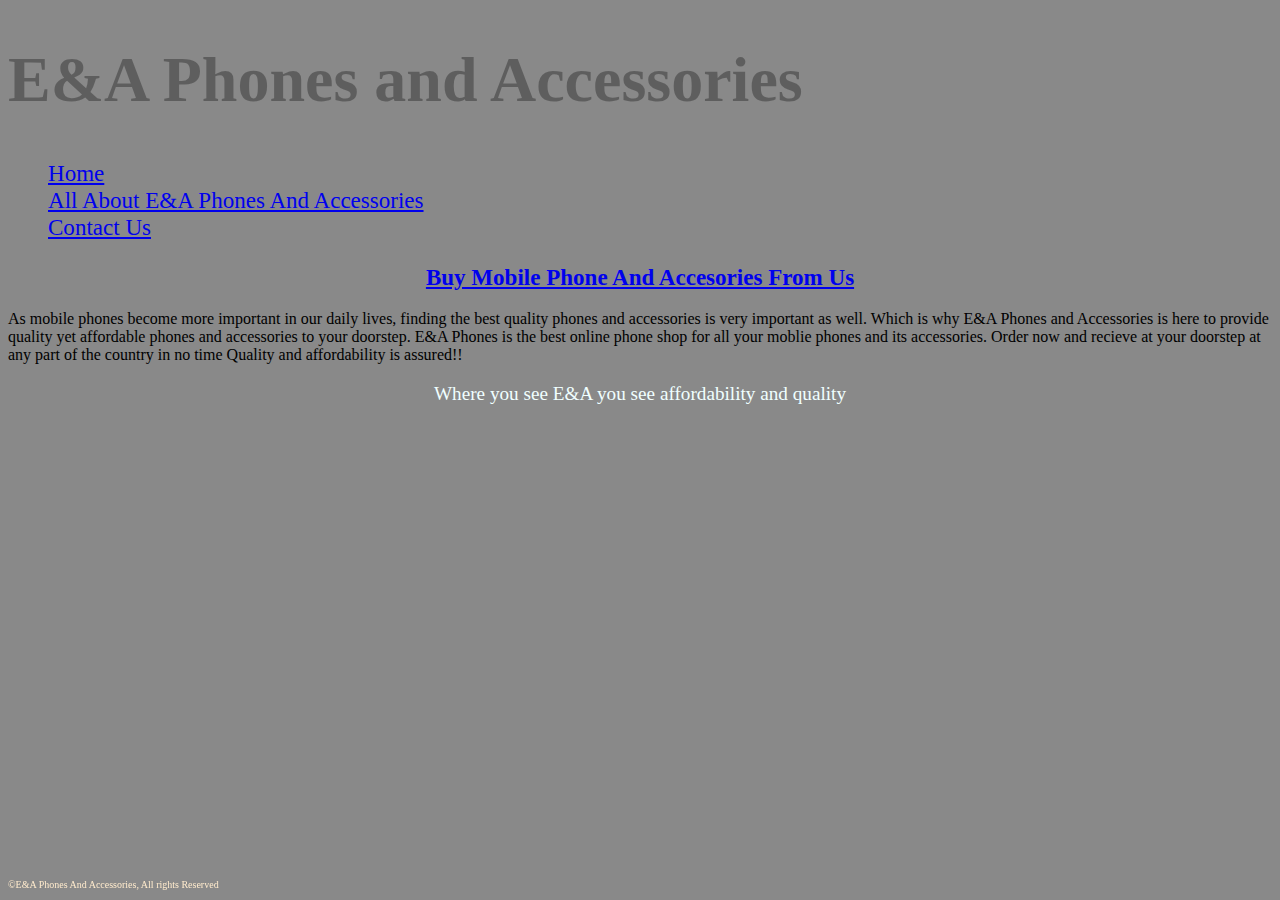
<file: index.html>
<!DOCTYPE html>
<html lang="en">
<head>
    <meta charset="UTF-8">
    <meta name="viewport" content="width=device-width, initial-scale=1.0">
    <title>E&A Phones and Accessories</title>
    <link rel="stylesheet" href="style.css">
</head>
<body>
 <div class="header"> <h1>E&A Phones and Accessories</h1></div>
   
    <nav> 
        <ul>
        <li><a href="index.html">Home</a></li>
        <li><a href="about.html">All About E&A Phones And Accessories</a></li>
        <li><a href="contactus.html">Contact Us</a></li>
    </ul> 
</nav>
 <h2><a href ='#'>Buy Mobile Phone And Accesories From Us</a></h2>
   <div class="content" ><p>As mobile phones become more important in our daily lives, finding the best quality phones and accessories is very important as well.
    Which is why E&A  Phones and Accessories is here to provide quality yet affordable phones and accessories to your doorstep.       E&A Phones is the best online phone shop for all your moblie phones and its accessories.
    Order now and recieve at your doorstep at any part of the country in no time 
    Quality and affordability is assured!!
</p>
</div>
    <div class='describe'><p>Where you see E&A you see affordability and quality</p></div>
    <footer>
        <p>&copy;E&A Phones And Accessories, All rights Reserved</p>
    </footer>
</body>
</html>
</file>
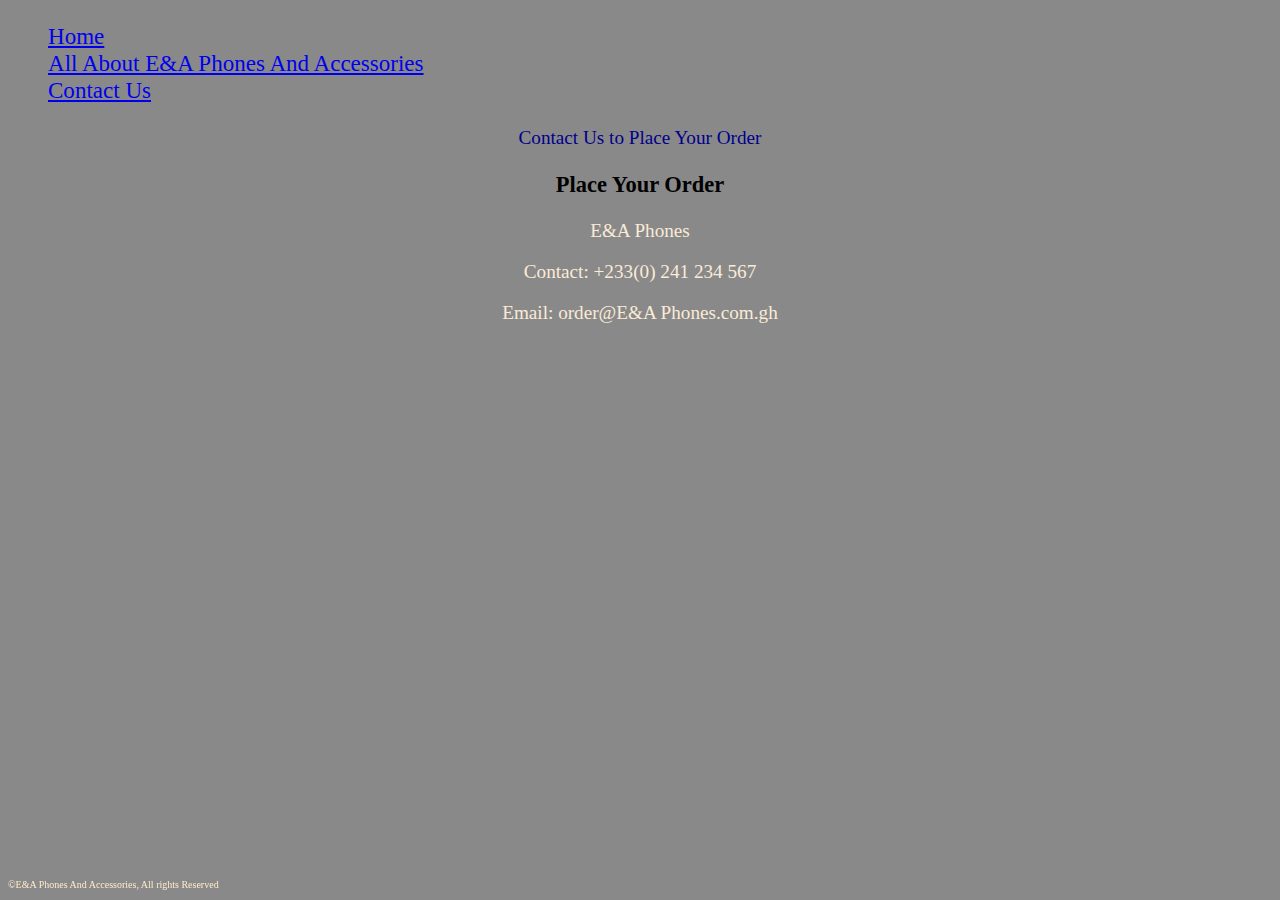
<file: contactus.html>
<!DOCTYPE html>
<html lang="en">
<head>
    <meta charset="UTF-8">
    <meta name="viewport" content="width=device-width, initial-scale=1.0">
    <title>Contact Us</title>
    <link rel="stylesheet" href="style.css">
</head>
<body>
    <nav> 
        <ul>
        <li><a href="index.html">Home</a></li>
        <li><a href="about.html">All About E&A Phones And Accessories</a></li>
        <li><a href="contactus.html">Contact Us</a></li>
    </ul> 
</nav>
   <div class="contact" <h1>Contact Us to Place Your Order</h1></div>
    <div class='order'><h3>Place Your Order</h3></div>
    <div class='person'><p>E&A Phones</p>
    <p>Contact: +233(0) 241 234 567</p>
    <p>Email: order@E&A Phones.com.gh</p>
</div>
    <footer>
        <p>&copy;E&A Phones And Accessories, All rights Reserved</p>
    </footer>
    
</body>
</html>
</file>
<file: style.css>
body{
    font-family: 'Times New Roman', Times, serif;
    font-size: larger;
    background-color: rgba(128, 128, 128, 0.928);
    color: darkblue;
    
 }
.header{
    font-family: 'Forte','Gill Sans MT',Calibri,'Trebuchet MS','forte';
    font-size: xx-large;
    color:rgba(0, 0, 0, 0.313)
 }
nav ul{
    list-style-type: none;
    text-align:left ;
    font-family: cursive;
    font-size: larger;
    color: black;
    font-style: normal;
    animation: moveLinks 3s ease-in-out infinite alternate;


}
nav ul li a:hover{
    margin-inline: 1rem;
    color: antiquewhite;
    display: block;
    font-family: cursive;
    animation: moveLinks 3s ease-in-out infinite alternate;
    
}
h2{
    color: aqua;
    font-family: 'Forte','Gill Sans MT',Calibri,'Trebuchet MS','forte';
    font-size: larger;
    text-align: center;

}
.content{
    font-size: medium;
    font-family: fantasy;
    color: black;
}
footer{
    bottom: 0%;
    text-align: left;
    color: blanchedalmond;
    font-size: x-small;
    position: fixed;
}
.describe{
    text-align: center;
    font-family: cursive;
    color: azure;

}
.images a {
    display: inline-block;
    margin:0 1rem
}
.images a:hover{
    transform: scale(1.1);
}
.person{
    animation: movePerson 5s ease-in;
    text-align: center;
    color: antiquewhite;
}
.order{
    text-align: center;
    color: black;
    font-family: cursive;
}
.contact{
    text-align: center;
}
</file>
